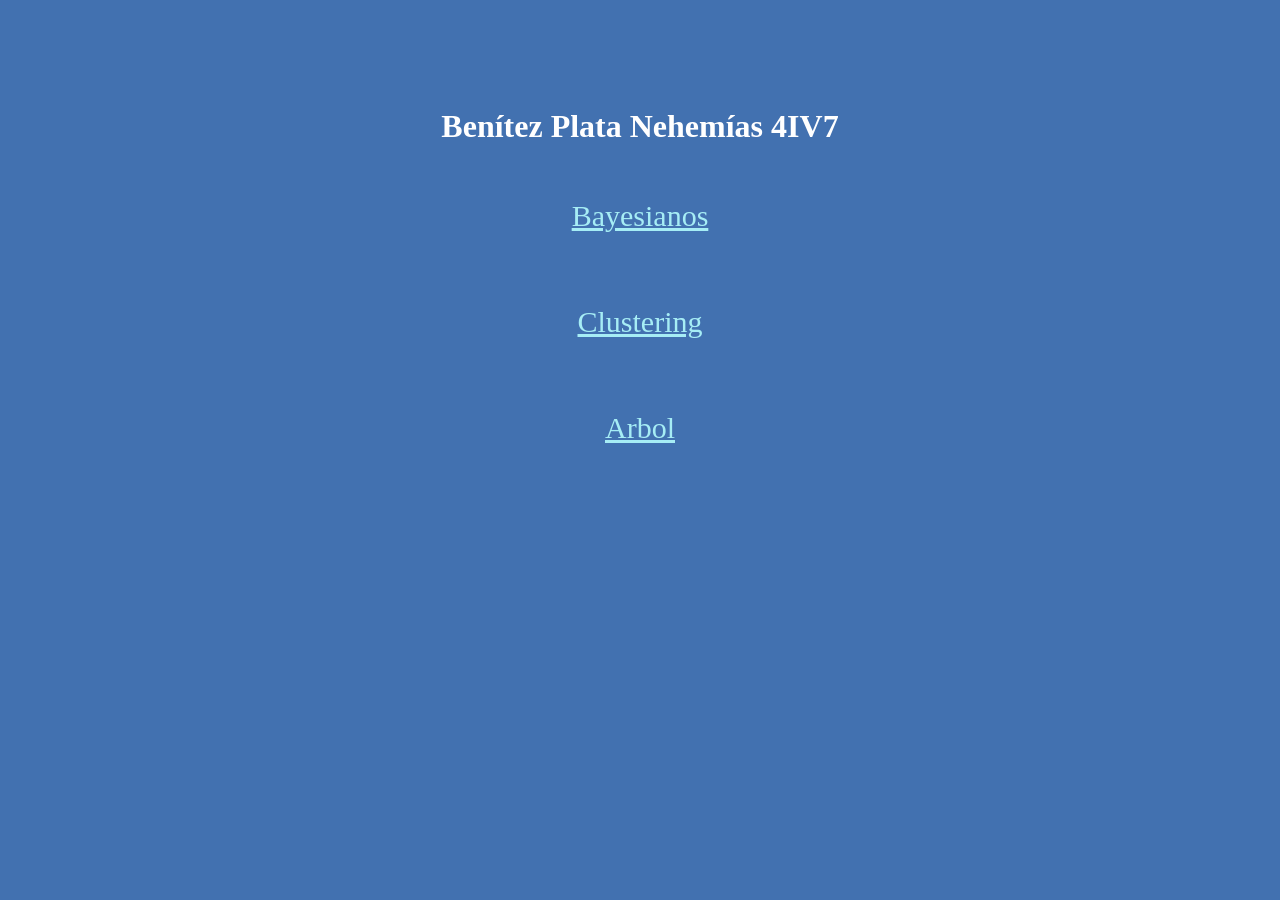
<file: index.html>
<!DOCTYPE html>
<html>
<head>
	<meta charset="utf-8">
	<link rel="stylesheet" type="text/css" href="css/estilos.css">
	<title>Graficas HTML y JS</title>
</head>
<body>
	<br><br><br><br><br><br>
	<center>		
		<h1>Benítez Plata Nehemías 4IV7</h1>
	</center>
	<br><br><br>
	<center>
		<a href="bayesianos.html">Bayesianos</a><br><br><br><br><br>
		<a href="clustering.html">Clustering</a><br><br><br><br><br>
		<a href="tree.html">Arbol</a>
	</center>	
</body>
</html>
</file>
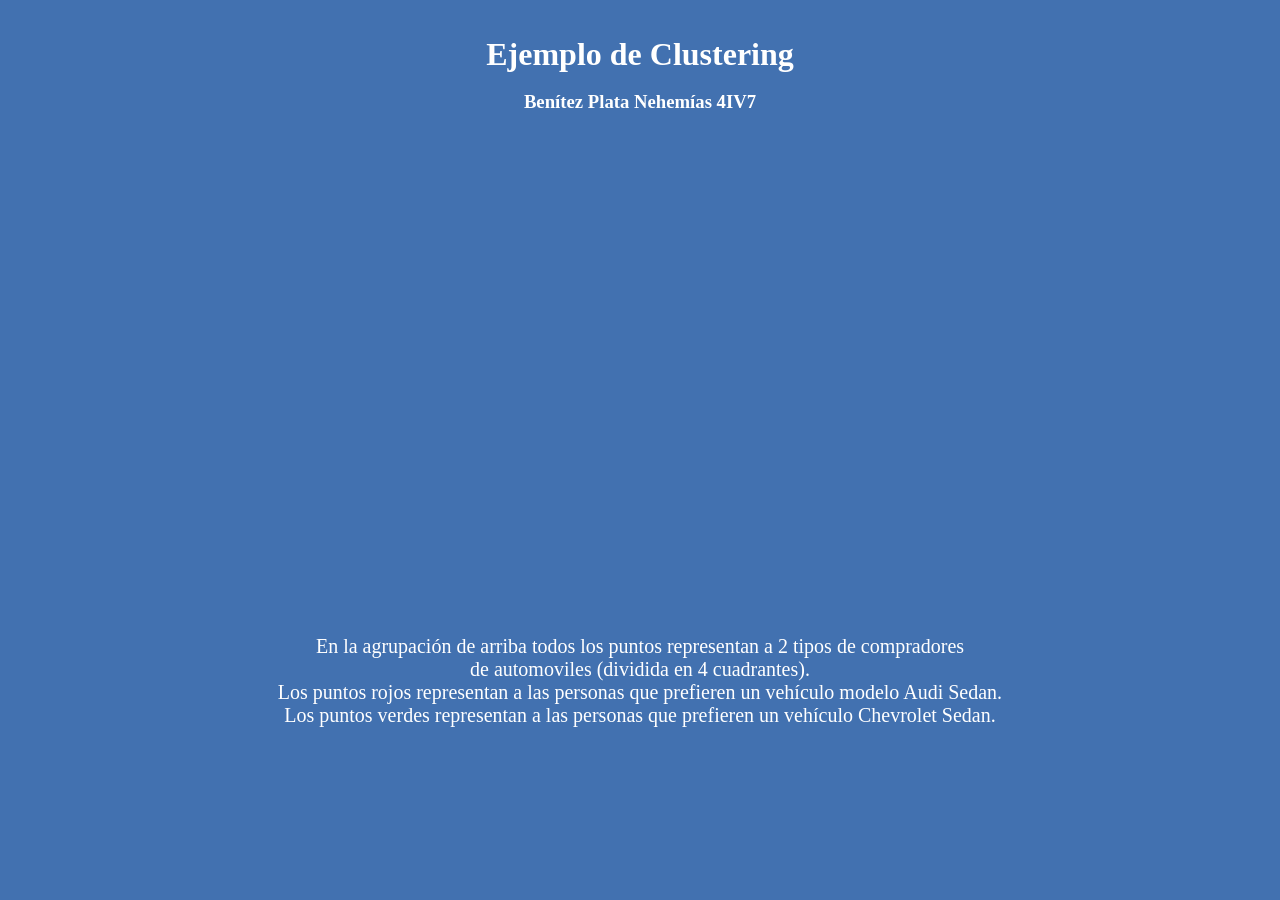
<file: clustering.html>
<!DOCTYPE html>
<html>
<head>
	<meta charset="utf-8">
	<link rel="stylesheet" type="text/css" href="css/estilos.css">
	<title>Graficas HTML y JS</title>
</head>
<body>
	<br><br>
	<center>
		<h1>Ejemplo de Clustering</h1>
		<br>
		<h3>Benítez Plata Nehemías 4IV7</h3>
	</center>
	<br><br>
	<center>
		<div id="anychart-embed-samples-bct-quadrant-chart-02" class="anychart-embed anychart-embed-samples-bct-quadrant-chart-02">
			<script src="https://cdn.anychart.com/releases/8.7.1/js/anychart-base.min.js?hcode=a0c21fc77e1449cc86299c5faa067dc4"></script>
			<script src="https://cdn.anychart.com/releases/8.7.1/js/anychart-exports.min.js?hcode=a0c21fc77e1449cc86299c5faa067dc4"></script>
			<script src="https://cdn.anychart.com/releases/8.7.1/js/anychart-ui.min.js?hcode=a0c21fc77e1449cc86299c5faa067dc4"></script>
			<div id="ac_style_samples-bct-quadrant-chart-02" style="display:none;">
			html, body, #container {
		    	width: 100%;
		    	height: 100%;
		    	margin: 0;
		    	padding: 0;
			}
			</div>
			<script>
				(function(){
				function ac_add_to_head(el){
					var head = document.getElementsByTagName('head')[0];
					head.insertBefore(el,head.firstChild);
				}
				function ac_add_link(url){
					var el = document.createElement('link');
					el.rel='stylesheet';el.type='text/css';el.media='all';el.href=url;
					ac_add_to_head(el);
				}
				function ac_add_style(css){
					var ac_style = document.createElement('style');
					if (ac_style.styleSheet) ac_style.styleSheet.cssText = css;
					else ac_style.appendChild(document.createTextNode(css));
					ac_add_to_head(ac_style);
				}
				ac_add_link('https://cdn.anychart.com/releases/8.7.1/css/anychart-ui.min.css?hcode=a0c21fc77e1449cc86299c5faa067dc4');
				ac_add_style(document.getElementById("ac_style_samples-bct-quadrant-chart-02").innerHTML);
				ac_add_style(".anychart-embed-samples-bct-quadrant-chart-02{width:600px;height:450px;}");
				})();
			</script>
			<div id="container"></div>
			<script>
				anychart.onDocumentReady(function () {

				    // create data for the first series
				    var data_1 = [
				      {x: 4.98, value: 65.2},
				      {x: 9.14, value: 68.9},
				      {x: 4.03, value: 61.1},
				      {x: 2.94, value: 45.8},
				      {x: 5.33, value: 54.2},
				      {x: 5.21, value: 58.7},
				      {x: 2.43, value: 66.6},
				      {x: 9.15, value: 16.1},
				      {x: 4.98, value: 45.2},
				      {x: 9.14, value: 38.9},
				      {x: 4.03, value: 61.1},
				      {x: 6.94, value: 45.8},
				      {x: 4.33, value: 24.2},
				      {x: 3.21, value: 38.7},
				      {x: 2.43, value: 26.6},
				      {x: 11.15, value: 16.1},
				      {x: 25.21, value: 38.7},
				      {x: 21.43, value: 26.6},
				      {x: 15.15, value: 16.1}			  
				    ];

				    // create data for the second series
				    var data_2 = [
				      {x: 96.1, value: 19.15},
				      {x: 90, value: 29.93},
				      {x: 85.9, value: 17.1},
				      {x: 94.3, value: 20.45},
				      {x: 82.9, value: 13.27},
				      {x: 79, value: 15.71},
				      {x: 81.8, value: 8.26},
				      {x: 84.5, value: 50.26},
				      {x: 86.5, value: 48.47},
				      {x: 79.3, value: 36.58},
				      {x: 81.7, value: 34.67},
				      {x: 86.6, value: 41.28},
				      {x: 79.5, value: 71.02},
				      {x: 98.1, value: 73.83},
				      {x: 89.2, value: 49.6},
				      {x: 91.7, value: 85.2},
				      {x: 63, value: 14.5},
				      {x: 61.7, value: 76.67},
				      {x: 66.6, value: 31.28},
				      {x: 69.5, value: 71.02},
				      {x: 75.1, value: 73.83},
				      {x: 83.2, value: 89.6},
				      {x: 82.7, value: 45.2},
				      {x: 74, value: 74.5}			     
				    ];

				    var chart = anychart.quadrant();
				    var series1 = chart.marker(data_1);
				    series1.normal().fill("#FF0000", 0.3);
				    series1.hovered().fill("#FF0000", 0.3);
				    series1.selected().fill("#FF0000", 0.5);
				    series1.normal().stroke("#FF0000", 1);
				    series1.hovered().stroke("#FF0000", 2);
				    series1.selected().stroke("#FF0000", 4);

				    var series2 = chart.marker(data_2);
				    series2.normal().stroke("#00cc99", 3, "10 5", "round");
				    chart.title("Clustering");
				    chart.container("container");
				    chart.draw();
				});
			</script>
		</div>
		<br><br>
		<p>En la agrupación de arriba todos los puntos representan a 2 tipos de compradores<br> de automoviles (dividida en 4 cuadrantes).<br>
		Los puntos rojos representan a las personas que prefieren un vehículo modelo Audi Sedan.<br>
		Los puntos verdes representan a las personas que prefieren un vehículo Chevrolet Sedan.<br>
		</p>
	</center>
	<br><br>
	
</body>
</html>
</file>
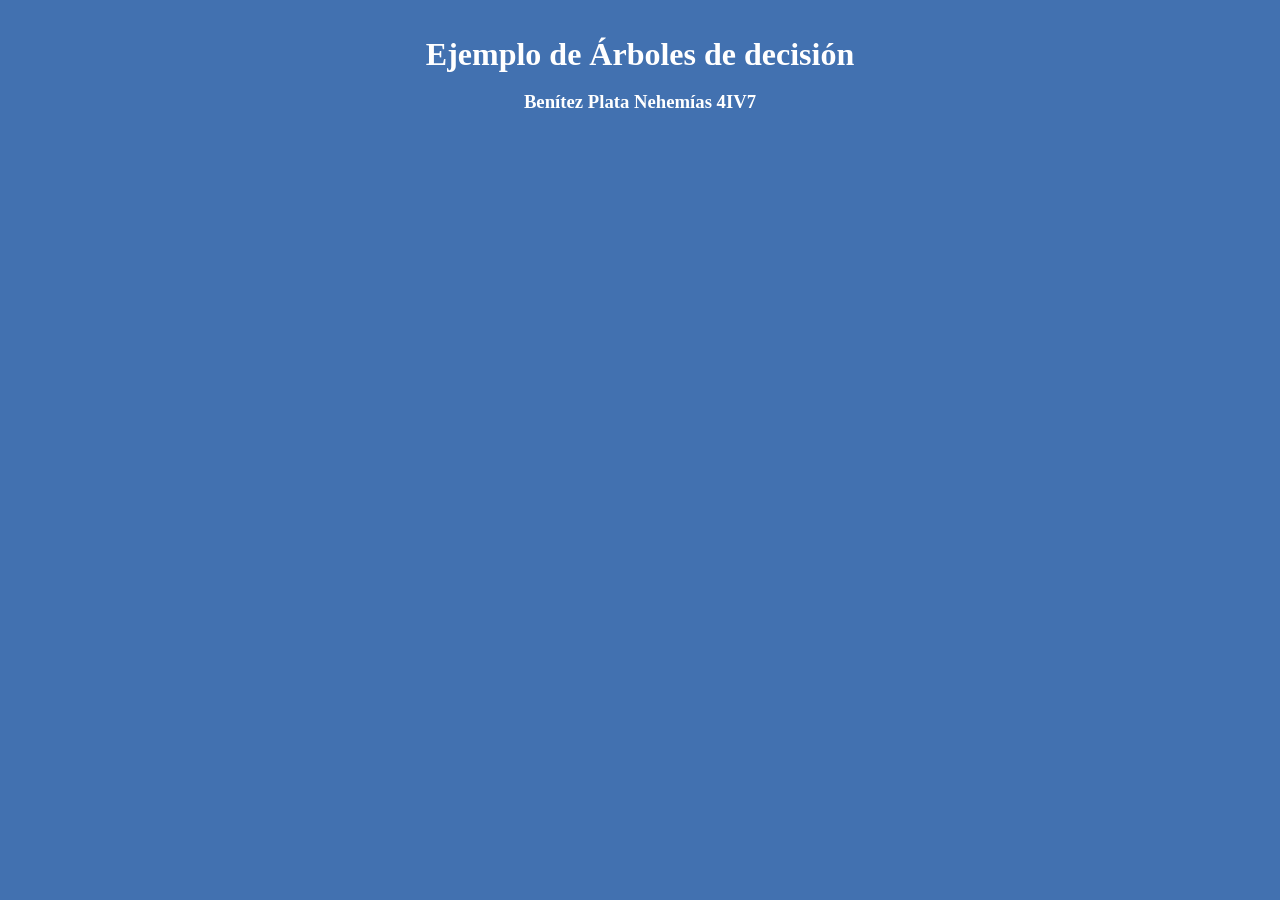
<file: tree.html>
<!DOCTYPE html>
<html>
<head>
    <link rel="stylesheet" type="text/css" href="css/estilos.css">
  <meta charset="utf-8">
</head>
<body>
  <br><br>
  <center>
    <h1>Ejemplo de Árboles de decisión</h1>
    <br>
    <h3>Benítez Plata Nehemías 4IV7</h3>
  </center>
  <br><br>
  <center>
  <div id="anychart-embed-samples-bct-marker-chart-04" class="anychart-embed anychart-embed-samples-bct-marker-chart-04">
<script src="https://cdn.anychart.com/releases/8.7.1/js/anychart-base.min.js?hcode=a0c21fc77e1449cc86299c5faa067dc4"></script>
<script src="https://cdn.anychart.com/releases/8.7.1/js/anychart-exports.min.js?hcode=a0c21fc77e1449cc86299c5faa067dc4"></script>
<script src="https://cdn.anychart.com/releases/8.7.1/js/anychart-ui.min.js?hcode=a0c21fc77e1449cc86299c5faa067dc4"></script>
<div id="ac_style_samples-bct-marker-chart-04" style="display:none;">
html, body, #container {
    width: 100%;
    height: 100%;
    margin: 0;
    padding: 0;
}
</div>
<script>(function(){
function ac_add_to_head(el){
  var head = document.getElementsByTagName('head')[0];
  head.insertBefore(el,head.firstChild);
}
function ac_add_link(url){
  var el = document.createElement('link');
  el.rel='stylesheet';el.type='text/css';el.media='all';el.href=url;
  ac_add_to_head(el);
}
function ac_add_style(css){
  var ac_style = document.createElement('style');
  if (ac_style.styleSheet) ac_style.styleSheet.cssText = css;
  else ac_style.appendChild(document.createTextNode(css));
  ac_add_to_head(ac_style);
}
ac_add_link('https://cdn.anychart.com/releases/8.7.1/css/anychart-ui.min.css?hcode=a0c21fc77e1449cc86299c5faa067dc4');
ac_add_style(document.getElementById("ac_style_samples-bct-marker-chart-04").innerHTML);
ac_add_style(".anychart-embed-samples-bct-marker-chart-04{width:600px;height:450px;}");
})();</script>
<div id="container"></div>
<script>
anychart.onDocumentReady(function () {

  // create data
    var data1 = [
    {x: 2000, value: 11},
    {x: 2001, value: 80},
    {x: 2002, value: 100},
    {x: 2003, value: 150},
    {x: 2004, value: 92},
    {x: 2005, value: 40},
    {x: 2006, value: 400}
  ];

  var data2 = [
    {x: 2000, value: 98},
    {x: 2001, value: 95},
    {x: 2002, value: 80},
    {x: 2003, value: 105},
    {x: 2004, value: 323},
    {x: 2005, value: 410},
    {x: 2006, value: 616}
  ];

  var data3 = [
    {x: 2000, value: 350},
    {x: 2001, value: 300},
    {x: 2002, value: 420},
    {x: 2003, value: 251},
    {x: 2004, value: 250},
    {x: 2005, value: 460},
    {x: 2006, value: 380}
  ];

  var data4 = [
    {x: 2000, value: 100},
    {x: 2001, value: 450},
    {x: 2002, value: 200},
    {x: 2003, value: 180},
    {x: 2004, value: 350},
    {x: 2005, value: 490},
    {x: 2006, value: 400}
  ];

  var data5 = [
    {x: 2000, value: 460},
    {x: 2001, value: 350},
    {x: 2002, value: 430},
    {x: 2003, value: 510},
    {x: 2004, value: 100},
    {x: 2005, value: 640},
    {x: 2006, value: 100}
  ];

  // create a chart
  var chart = anychart.cartesian();

  // set the interactivity mode
  chart.interactivity().hoverMode("by-x");

  // create the first series and set the data
  series1 = chart.marker(data1);

  // configure the visual settings of the first series
  series1.normal().fill("#00cc99", 0.3);
  series1.hovered().fill("#00cc99", 0.1);
  series1.selected().fill("#00cc99", 0.5);
  series1.normal().stroke("#00cc99", 1, "10 5", "round");
  series1.hovered().stroke("#00cc99", 2, "10 5", "round");
  series1.selected().stroke("#00cc99", 4, "10 5", "round");

  // create the second series and set the data
  series2 = chart.marker(data2);

  // configure the visual settings of the second series
  series2.normal().fill("#0066cc", 0.3);
  series2.hovered().fill("#0066cc", 0.1);
  series2.selected().fill("#0066cc", 0.5);
  series2.normal().hatchFill("percent50", "#0066cc");
  series2.hovered().hatchFill("percent50", "#0066cc");
  series2.selected().hatchFill("percent50", "#0066cc");
  series2.normal().stroke("#0066cc");
  series2.hovered().stroke("#0066cc", 2);
  series2.selected().stroke("#0066cc", 4);

  // set the size of markers
  series1.normal().size(15);
  series1.hovered().size(20);
  series1.selected().size(20);
  series2.normal().size(15);
  series2.hovered().size(20);
  series2.selected().size(20);  

  series3 = chart.marker(data3);

  // configure the visual settings of the second series
  series3.normal().fill("#cc000e", 0.3);
  series3.hovered().fill("#cc000e", 0.1);
  series3.selected().fill("#cc000e", 0.5);
  series3.normal().hatchFill("percent50", "#cc000e");
  series3.hovered().hatchFill("percent50", "#cc000e");
  series3.selected().hatchFill("percent50", "#cc000e");
  series3.normal().stroke("#cc000e");
  series3.hovered().stroke("#cc000e", 2);
  series3.selected().stroke("#cc000e", 4);

  series4 = chart.marker(data4);

  // configure the visual settings of the second series
  series4.normal().fill("#00cc33", 0.3);
  series4.hovered().fill("#00cc33", 0.1);
  series4.selected().fill("#00cc33", 0.5);
  series4.normal().hatchFill("percent50", "#00cc33");
  series4.hovered().hatchFill("percent50", "#00cc33");
  series4.selected().hatchFill("percent50", "#00cc33");
  series4.normal().stroke("#00cc33");
  series4.hovered().stroke("#00cc33", 2);
  series4.selected().stroke("#00cc33", 4);  

  series5 = chart.marker(data5);

  // configure the visual settings of the second series
  series5.normal().fill("#00cc33", 0.3);
  series5.hovered().fill("#00cc33", 0.1);
  series5.selected().fill("#00cc33", 0.5);
  series5.normal().hatchFill("percent50", "#00cc33");
  series5.hovered().hatchFill("percent50", "#00cc33");
  series5.selected().hatchFill("percent50", "#00cc33");
  series5.normal().stroke("#00cc33");
  series5.hovered().stroke("#00cc33", 2);
  series5.selected().stroke("#00cc33", 4);
  
  // set the chart title
  chart.title("Ventas Anuales productos");

  // set the titles of the axes 
  chart.xAxis().title("Años");
  chart.yAxis().title("Ventas x Año");
  
  // set the container id
  chart.container("container");

  // initiate drawing the chart
  chart.draw();
});
</script>
</div>
</center>
</body>
</html>
</file>
<file: css/estilos.css>
*{
	padding: 0;
	margin: 0;
}

body{
	background-color: #4271B0;
}

h1{
	color: white;
}

h3{
	color: white;
}

p{
	font-size: 20px;
	color: white;
}

a{
	font-size: 30px;
	color: #A6EDF5;
}

#anychart-embed-samples-bct-scatter-chart-03{
	margin-top: 200px;
}
</file>
